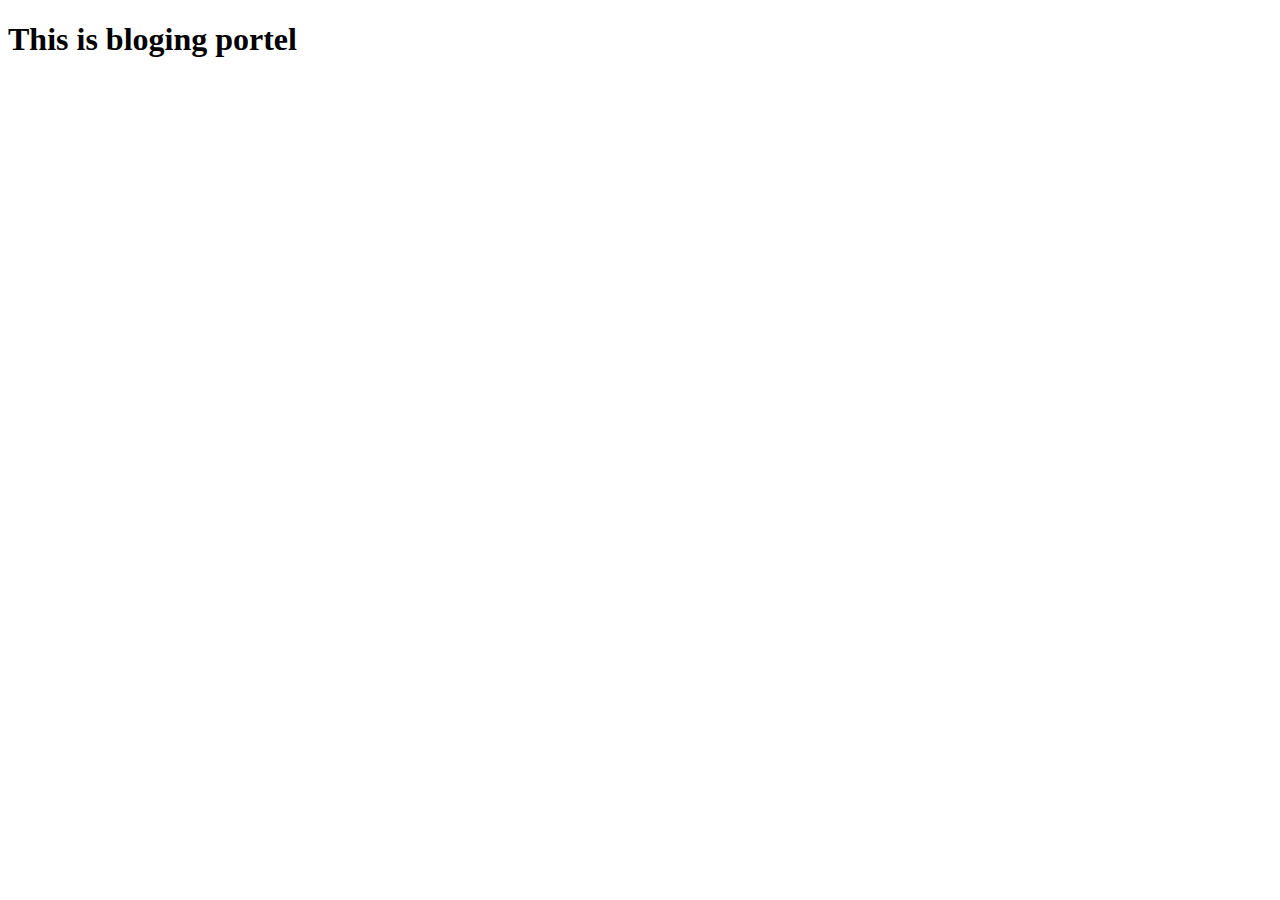
<file: blog.html>
<!DOCTYPE html>
<html lang="en">
<head>
    <meta charset="UTF-8">
    <meta http-equiv="X-UA-Compatible" content="IE=edge">
    <meta name="viewport" content="width=device-width, initial-scale=1.0">
    <title>Blog</title>
</head>
<body>
    <h1>This is bloging portel</h1>
</body>
</html>
</file>
